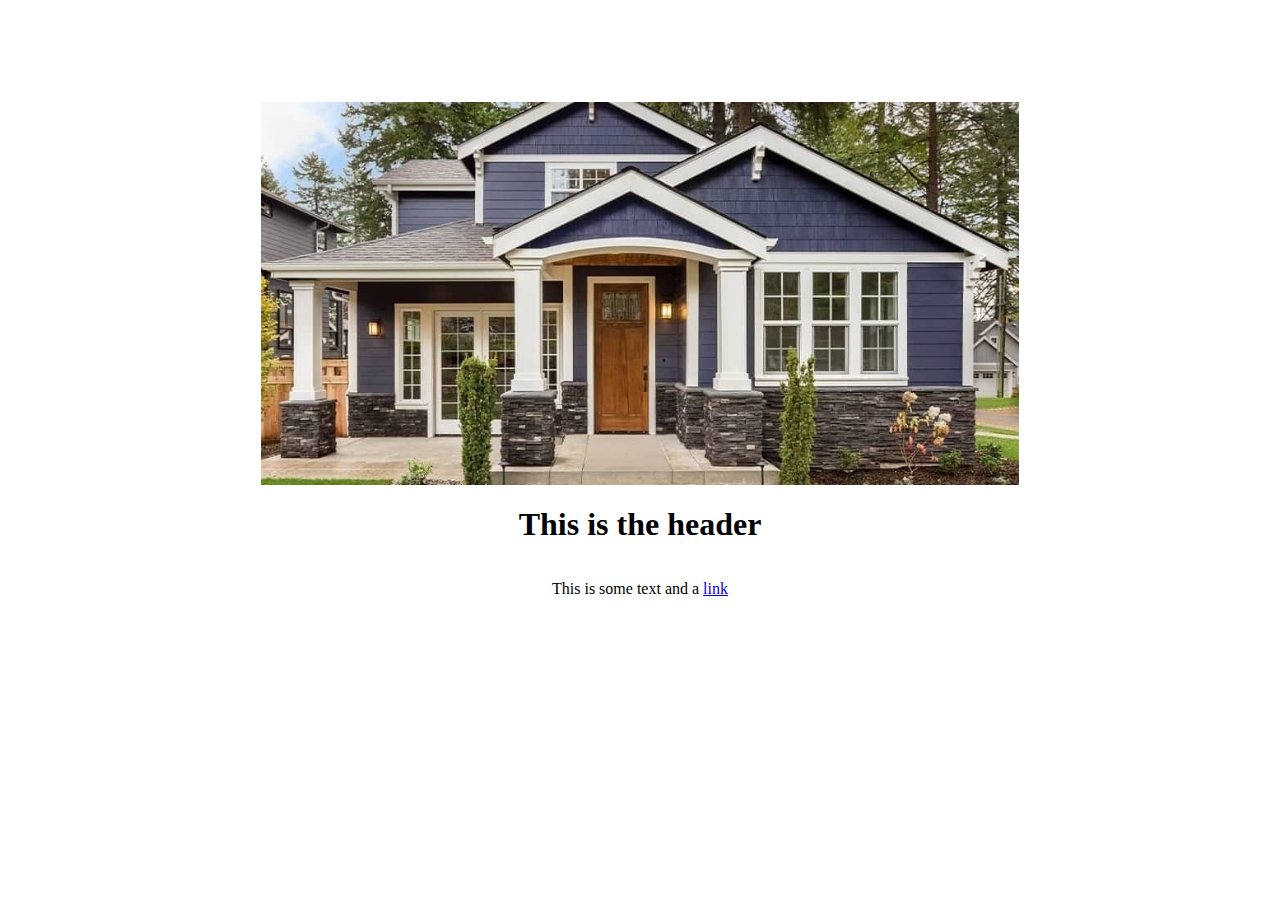
<file: static/index.html>
<!DOCTYPE html>
<html>
<head>
    <meta charset="UTF-8">
    <meta name="viewport" content="width=device-width, initial-scale=1.0">
    <title>This is the home page</title>
    <link rel="stylesheet" href="style.css">
</head>
<body>
    <div id="main">
        <img src="home.jpg">
        <h1>This is the header</h1>
        <p>This is some text and a <a href="./about.html">link</a></p>
    </div>
</body>
</html>
</file>
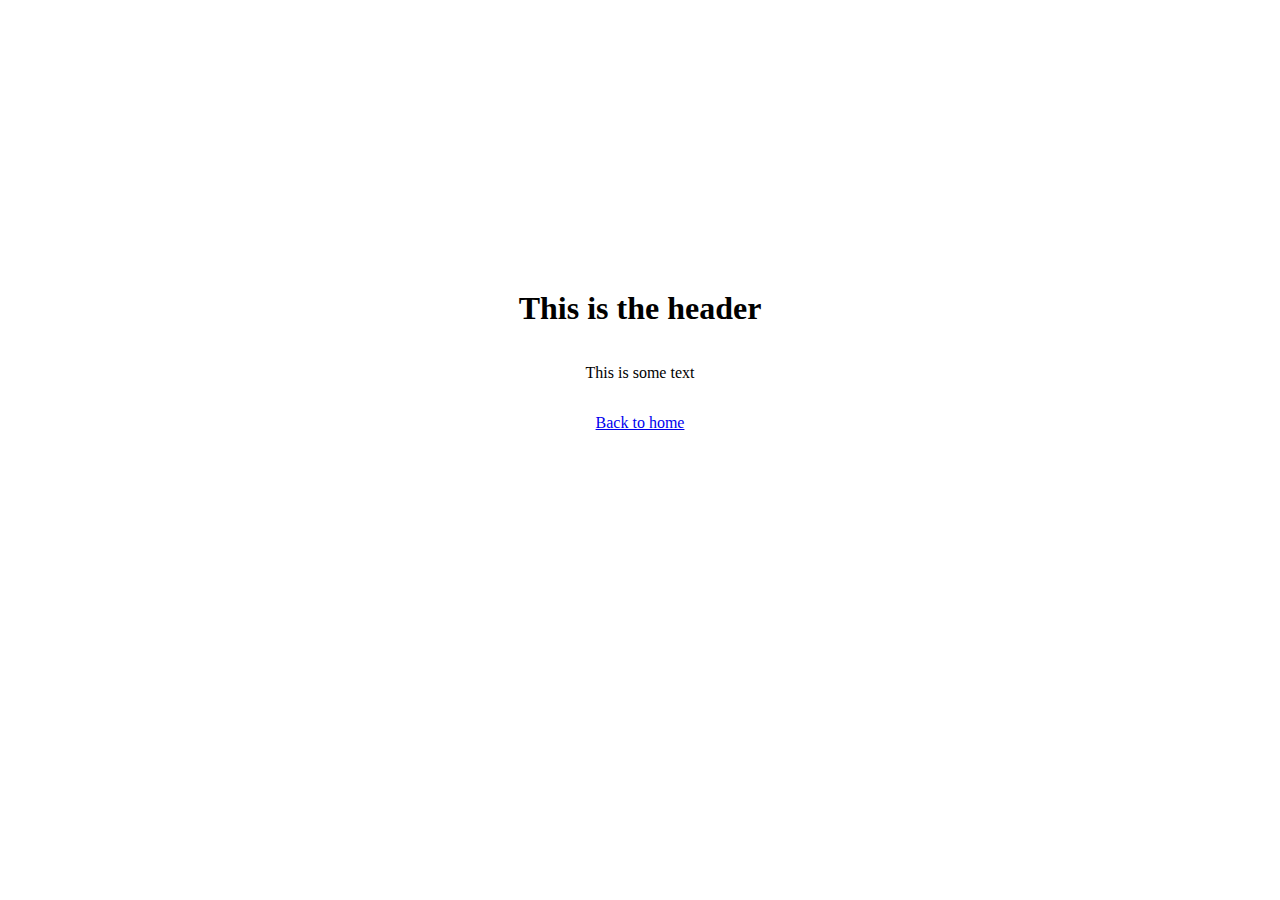
<file: static/about.html>
<!DOCTYPE html>
<html>
<head>
    <meta charset="UTF-8">
    <meta name="viewport" content="width=device-width, initial-scale=1.0">
    <title>This is the about page</title>
    <link rel="stylesheet" href="style.css">
</head>
<body>
    <div id="main">
        <h1>This is the header</h1>
        <p>This is some text</p>
        <p><a href="./index.html">Back to home</a></p>
    </div>
</body>
</html>
</file>
<file: static/style.css>
img {
    max-width: 60%;
    height: auto;
}

#main {
    height: 700px;
    display: flex;
    flex-direction: column;
    align-items: center;
    justify-content: center;
}
</file>
